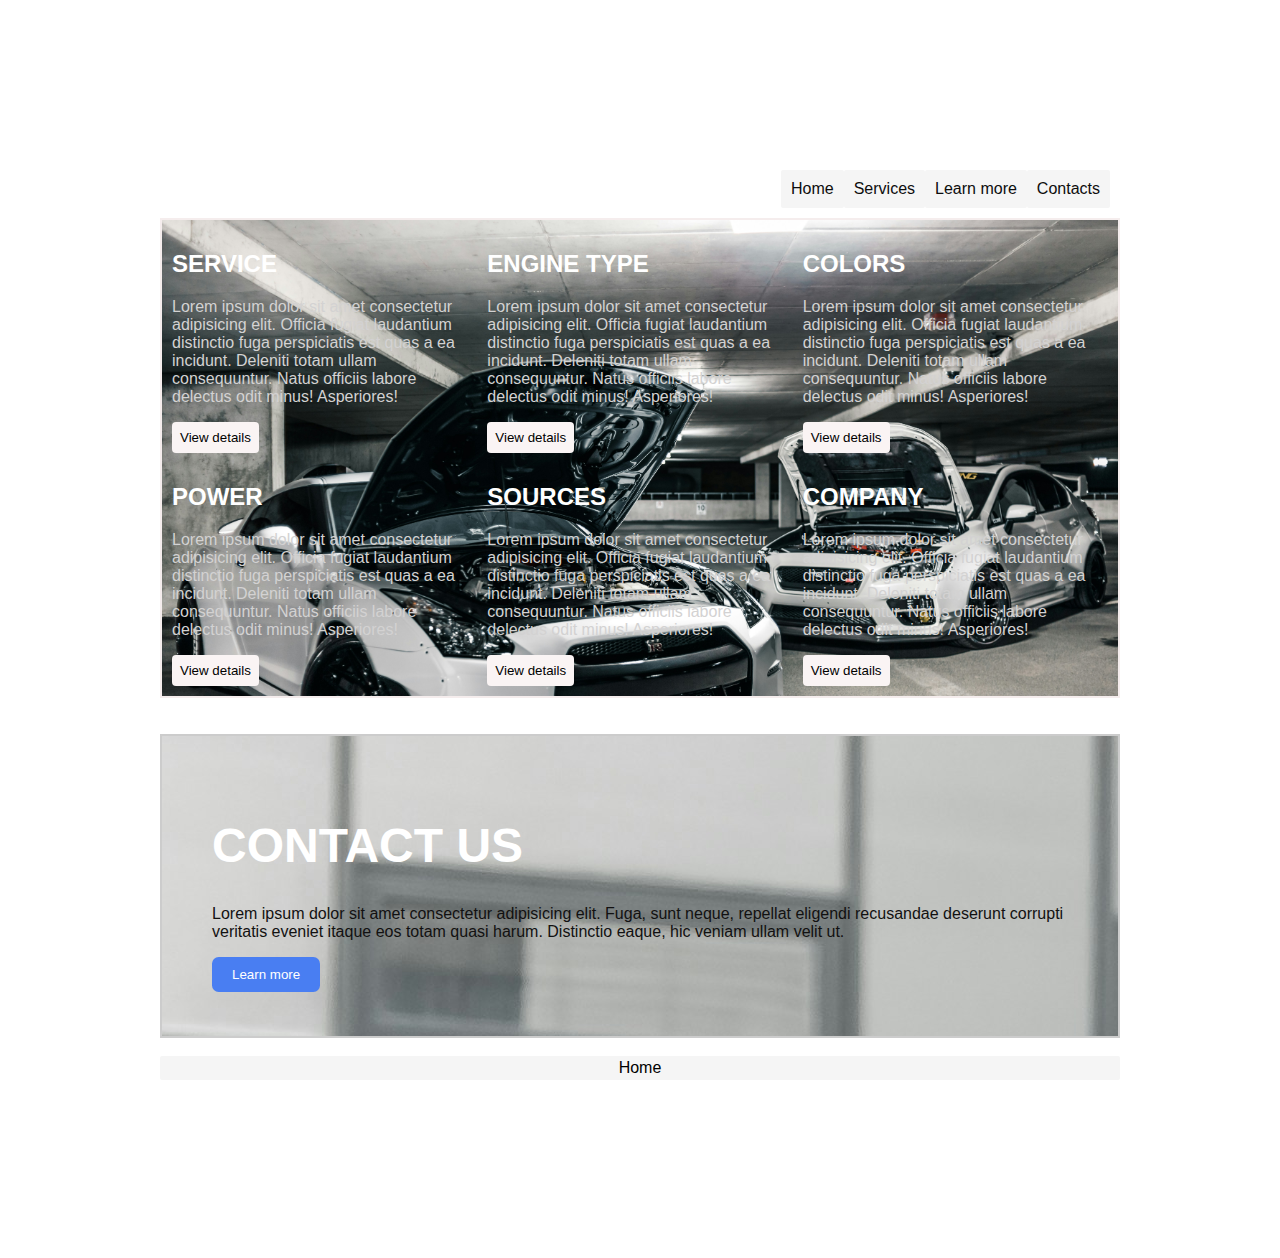
<file: next.html>
<!DOCTYPE html>
<html lang="en">
<head>
    <meta charset="UTF-8">
    <meta name="viewport" content="width=device-width, initial-scale=1.0">
    <title>hello world</title>
    <link rel="stylesheet" type="text/css" href="next.css">
</head>
<body>
    <nav class="navbar">
        <a href="https://www.nissan.ca/vehicles/sports-cars/gt-r.html">Contacts</a>
        <a href="https://en.wikipedia.org/wiki/Nissan_GT-R#:~:text=The%20Nissan%20GT%2DR%20(Gran,and%20drives%20all%20four%20wheels.">Learn more</a>
        <a href="https://www.nissan.ca/shopping-tools/build-price?models=gt-r">Services</a>
        <a href="/index.html">Home</a>
     </nav>
     <div class="lower-container">
        <div class="box">
            <h2 class="kk">SERVICE</h2>
            <p class="ppp">Lorem ipsum dolor sit amet consectetur adipisicing elit. Officia fugiat laudantium distinctio fuga perspiciatis est quas a ea incidunt. Deleniti totam ullam consequuntur. Natus officiis labore delectus odit minus! Asperiores!</p>
            </p>
            <button class="View-details" onclick="location.href='https://en.wikipedia.org/wiki/%22Hello,_World!%22_program'">View details</button>
        </div>
        <div class="box">
            <h2 class="kk">ENGINE TYPE</h2>
            <p class="ppp">Lorem ipsum dolor sit amet consectetur adipisicing elit. Officia fugiat laudantium distinctio fuga perspiciatis est quas a ea incidunt. Deleniti totam ullam consequuntur. Natus officiis labore delectus odit minus! Asperiores!</p>
            </p>
            <button class="View-details" onclick="location.href='https://en.wikipedia.org/wiki/%22Hello,_World!%22_program'">View details</button>
        </div>
        <div class="box">
            <h2 class="kk">COLORS</h2>
            <p class="ppp">Lorem ipsum dolor sit amet consectetur adipisicing elit. Officia fugiat laudantium distinctio fuga perspiciatis est quas a ea incidunt. Deleniti totam ullam consequuntur. Natus officiis labore delectus odit minus! Asperiores!</p>
            </p>
            <button class="View-details" onclick="location.href='https://en.wikipedia.org/wiki/%22Hello,_World!%22_program'">View details</button>
        </div>
        <div class="box">
            <h2 class="kk">POWER</h2>
            <p class="ppp">Lorem ipsum dolor sit amet consectetur adipisicing elit. Officia fugiat laudantium distinctio fuga perspiciatis est quas a ea incidunt. Deleniti totam ullam consequuntur. Natus officiis labore delectus odit minus! Asperiores!</p>
            </p>
            <button class="View-details" onclick="location.href='https://en.wikipedia.org/wiki/%22Hello,_World!%22_program'">View details</button>
        </div>
        <div class="box">
            <h2 class="kk">SOURCES</h2>
            <p class="ppp">Lorem ipsum dolor sit amet consectetur adipisicing elit. Officia fugiat laudantium distinctio fuga perspiciatis est quas a ea incidunt. Deleniti totam ullam consequuntur. Natus officiis labore delectus odit minus! Asperiores!</p>
            </p>
            <button class="View-details" onclick="location.href='https://en.wikipedia.org/wiki/%22Hello,_World!%22_program'">View details</button>
        </div>
        <div class="box">
            <h2 class="kk">COMPANY</h2>
            <p class="ppp">Lorem ipsum dolor sit amet consectetur adipisicing elit. Officia fugiat laudantium distinctio fuga perspiciatis est quas a ea incidunt. Deleniti totam ullam consequuntur. Natus officiis labore delectus odit minus! Asperiores!</p>
            </p>
            <button class="View-details" onclick="location.href='https://en.wikipedia.org/wiki/%22Hello,_World!%22_program'">View details</button>
        </div>
    </div><br><br>

    <div class="upper-container">
        <h1>CONTACT US</h1>
        <p>Lorem ipsum dolor sit amet consectetur adipisicing elit. Fuga, sunt neque, repellat eligendi recusandae deserunt corrupti veritatis eveniet itaque eos totam quasi harum. Distinctio eaque, hic veniam ullam velit ut.</p>
        <button class="Learn-more" onclick="location.href='https://www.nissan.ca/vehicles/sports-cars/gt-r.html'">Learn more</button>
        </div><br>
        <a href="index.html">Home</a><br>
            

    </body>
    </html>
</file>
<file: next.css>
{
    padding:0;
    margin:0;
}
body{
    font-family: Arial, sans-serif;
    margin:10em;
    padding:0;
    box-sizing: border-box;
    box-shadow:30px solid black;

}
.upper-container{
    background-image: url(pic2.jpg);
    background-color: rgb(234, 228, 228);
    padding: 50px;
    text-align: left;
    font-size: 1em;
    height: 200px;
    border: 2px solid #ccc;
    box-shadow: 3em rgb(57, 55, 55);

    
}
h1{font-size: 3em;
   font-weight:bold;
   color: rgb(255, 255, 255);
}
p{color: rgb(18, 17, 17);}

.Learn-more{
    padding:10px 20px;
    background-color: rgb(73, 126, 242);
    color: white;
    border-radius:0.5em;
    border:none;
    cursor: pointer;

    
}
.lower-container{
    background-image: url(pic5\ -\ Copy.jpg);
    background-size: cover;
    background-repeat: no-repeat;
    background-color: white;
    border: 2px solid #f5eded;
    box-shadow: 3em rgb(56, 56, 56);
    padding:10px;
    display:grid;
    grid-template-columns:repeat(3,1fr);
    gap: 10px;
    text-align: left;
}
.kk{
    color: white;
}
.ppp{
    color: rgb(211, 210, 210);
}
    
h2{
    color:black;
}
.box{
    border:none;
    box-shadow: 5em rgb(57, 57, 57);
}
.View-details{
    padding: 8px;
    cursor: pointer;
    background-color: #faf4f4;
    border: none;
    color: black;
    border-radius: 4px;
}
a { color:black;
    background-color:whitesmoke;
    padding: 3px;
    border-radius:2px;
    text-decoration:none;
    text-align: center;
    display: block;
    overflow: hidden;
}
a:hover{
    background-color: black;
    color: white;
}
.navbar{
    border:1px;
    background-color:solid rgb(243, 238, 238);
    padding: 10px;
    overflow:hidden;
    text-align: right;
    font-size:1em;
}
.navbar a{
    float: right;
    display:block;
    color:rgb(13, 13, 13);
    text-align:right;
    text-decoration: none;
    padding:10px;

}
.navbar a:hover{
    background-color: rgb(14, 15, 15);
    color: rgb(251, 249, 249);
}
</file>
